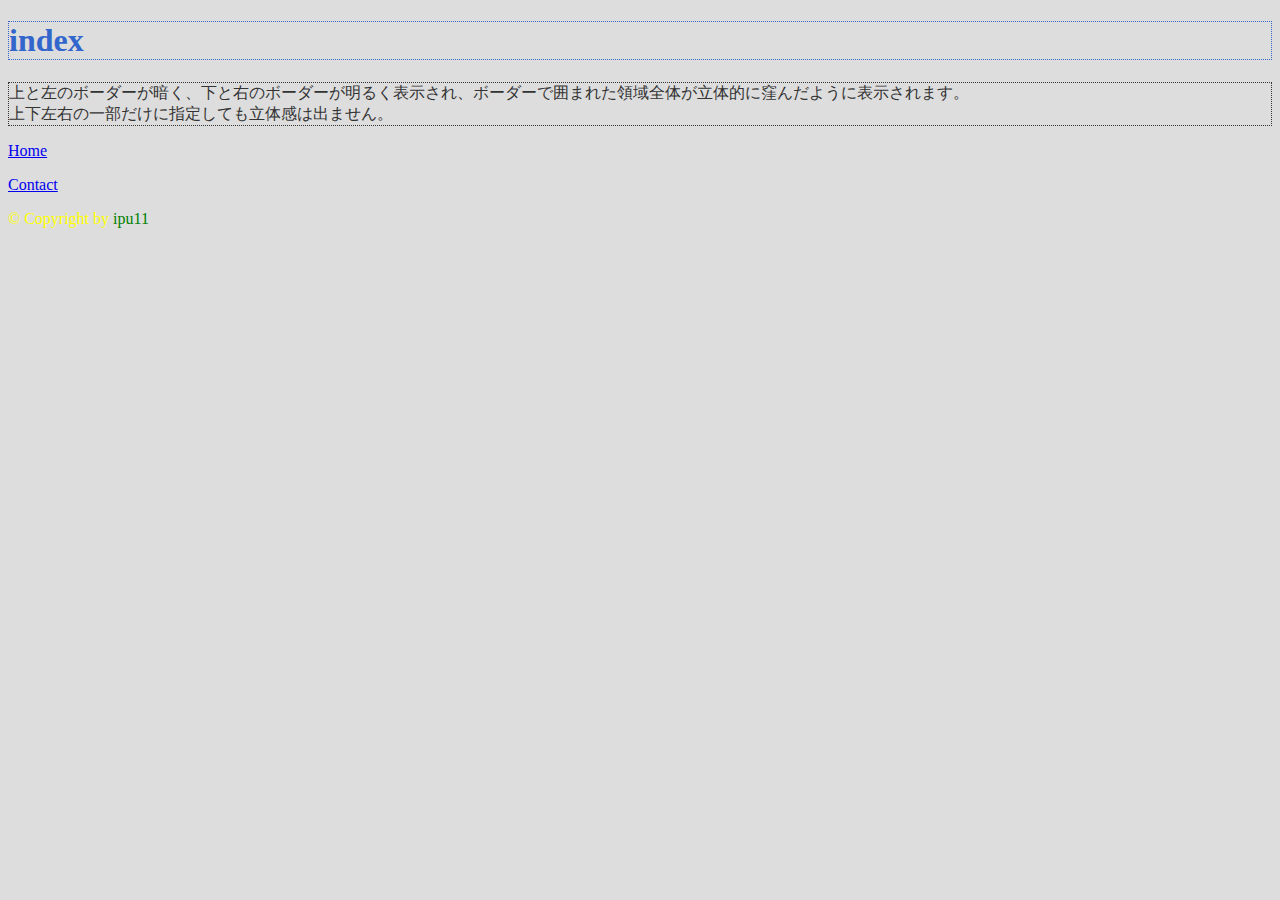
<file: prac4/index.html>
<!DOCTYPE html>
<html lang="ja">
<head>
<meta charset="UTF-8">
<title>index</title>
<link rel="stylesheet" type="text/css" href="./css/sample.css" />
<style type="text/css">
			p {color:yellow;}
</style>
</head>

<body>

<h1>index</h1>

<p id="story">
上と左のボーダーが暗く、下と右のボーダーが明るく表示され、ボーダーで囲まれた領域全体が立体的に窪んだように表示されます。<br>
上下左右の一部だけに指定しても立体感は出ません。	
</p>

<p>
<a href="/">Home</a>
</p>

<p>
<a href="/contact">Contact</a>
</p>


<p>
&copy; Copyright  by <span style="color:green;">ipu11</span>
</p>

</body>
</html>
</file>
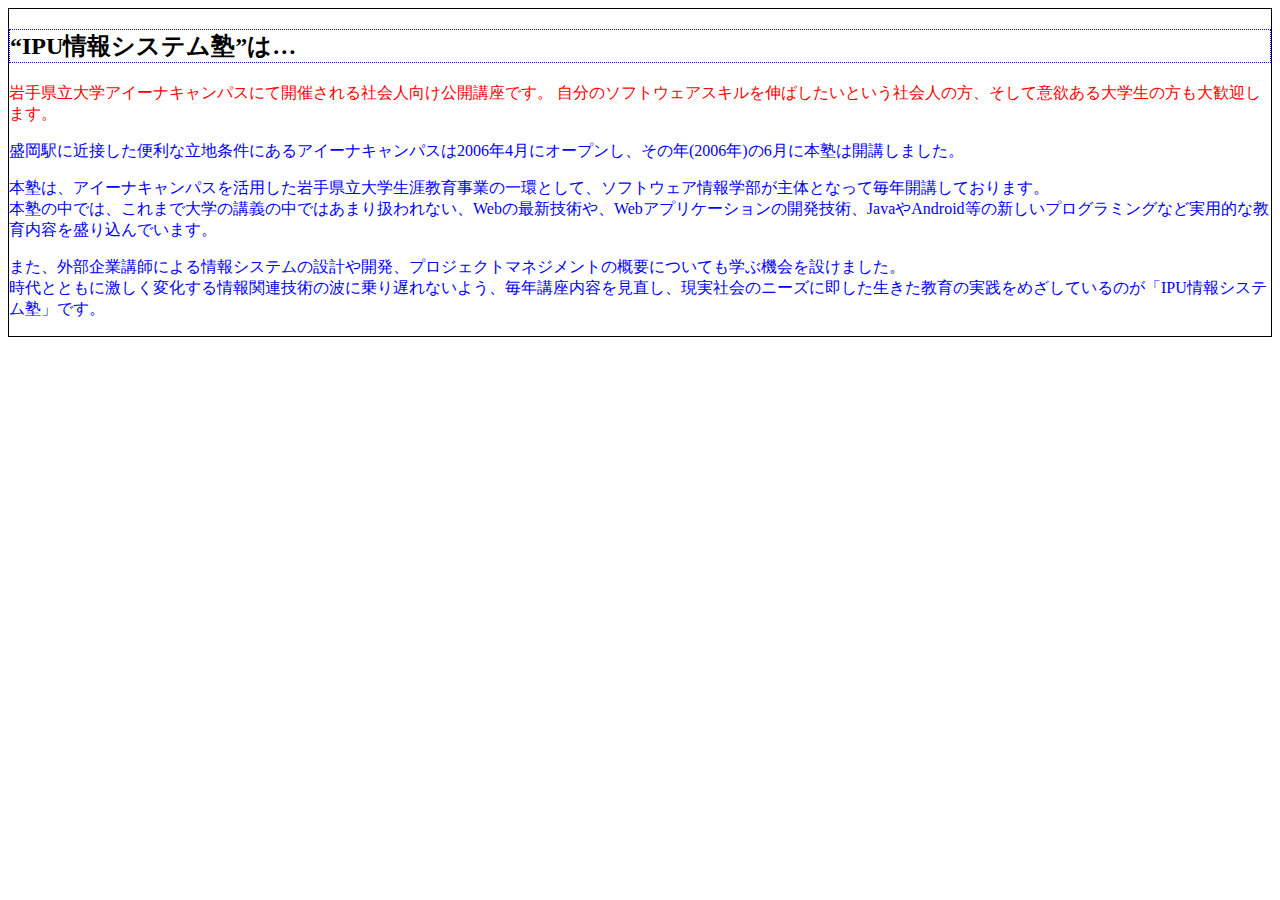
<file: prac4/CSS_basic.html>
<!DOCTYPE html PUBLIC "-//W3C//DTD XHTML 1.0 Transitional//EN" "http://www.w3.org/TR/xhtml1/DTD/xhtml1-transitional.dtd">
<html xmlns="http://www.w3.org/1999/xhtml">
<head>
<meta http-equiv="Content-Type" content="text/html; charset=UTF-8" />
<link rel="stylesheet" type="text/css" href="./css/sample2.css" />
<title>問題</title>
</head>
<body>

    <h2>“IPU情報システム塾”は…</h2>

<p id="main" class="text">岩手県立大学アイーナキャンパスにて開催される社会人向け公開講座です。
自分のソフトウェアスキルを伸ばしたいという社会人の方、そして意欲ある大学生の方も大歓迎します。</p>

<div id="sub" class="text">
<p>
盛岡駅に近接した便利な立地条件にあるアイーナキャンパスは2006年4月にオープンし、その年(2006年)の6月に本塾は開講しました。
</p>
<p>
本塾は、アイーナキャンパスを活用した岩手県立大学生涯教育事業の一環として、ソフトウェア情報学部が主体となって毎年開講しております。<br>
本塾の中では、これまで大学の講義の中ではあまり扱われない、Webの最新技術や、Webアプリケーションの開発技術、JavaやAndroid等の新しいプログラミングなど実用的な教育内容を盛り込んでいます。
</p>
<p>
また、外部企業講師による情報システムの設計や開発、プロジェクトマネジメントの概要についても学ぶ機会を設けました。<br>
時代とともに激しく変化する情報関連技術の波に乗り遅れないよう、毎年講座内容を見直し、現実社会のニーズに即した生きた教育の実践をめざしているのが「IPU情報システム塾」です。
</p>
</div>

</body>
</html>
</file>
<file: prac4/css/sample.css>
body {
	background-color:#ddd;
	color:#36c;
}

h1 { border:dotted 1px; }


#story { color:#333; border:dotted 1px; }
</file>
<file: prac4/css/sample2.css>
body{ border:solid 1px black; }

h2{ border:dotted 1px blue; }

#main{ color:red; }

#sub{ color:blue; }
</file>
